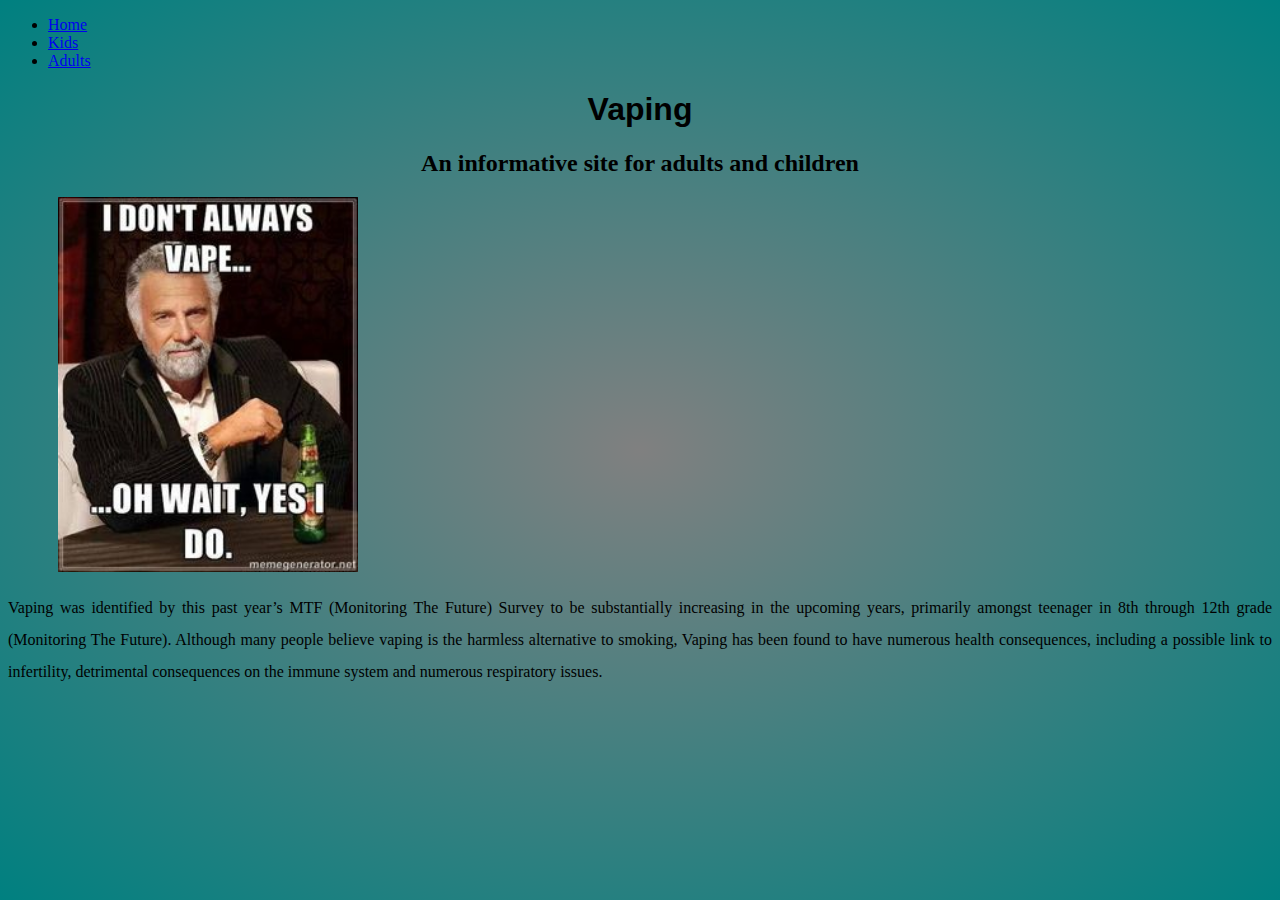
<file: index.html>
<!doctype html>
<html lang="en">
  <head>
      <link rel="stylesheet" href="https://stackpath.bootstrapcdn.com/bootstrap/4.2.1/css/bootstrap.min.css" integrity="sha384-GJzZqFGwb1QTTN6wy59ffF1BuGJpLSa9DkKMp0DgiMDm4iYMj70gZWKYbI706tWS" crossorigin="anonymous">
      <link rel="stylesheet" type="text/css" href="Home.css">
    <meta charset="UTF-8">
    <meta name="viewport" content="width=device-width, initial-scale=1, shrink-to-fit=no">
    <title>Magic</title>
  </head>
  <body>
    <ul  class="nav nav-tabs">
        <li class="nav-item">
          <a class="nav-link active text-dark" href="index.html">Home</a>
        </li>
        <li class="text-body" class="nav-item">
          <a class="text-dark nav-link" href="Kidspage.html">Kids</a>
        </li>
        <li class="nav-item">
          <a class="nav-link text-dark" href="Adult.html">Adults</a>
        </li>
      </ul>
  <div class= "container">
  <h1>
    Vaping
  </h1>
  <h2> An informative site for adults and children</h2>
  <img src= "Magicimage2.jpg"
   alt= "Vaping is addictive" width="300px" class= "float-right intro">
  <p class= "lead" >Vaping was identified by this past year’s MTF (Monitoring The Future) Survey to be substantially increasing in the upcoming years, primarily amongst teenager in 8th through 12th grade (Monitoring The Future). Although many people believe vaping is the harmless alternative to smoking, Vaping has been found to have numerous health consequences, including a possible link to infertility, detrimental consequences on the immune system and numerous respiratory issues.</a></p>
  <script src="https://code.jquery.com/jquery-3.3.1.slim.min.js" integrity="sha384-q8i/X+965DzO0rT7abK41JStQIAqVgRVzpbzo5smXKp4YfRvH+8abtTE1Pi6jizo" crossorigin="anonymous"></script>
  <script src="https://cdnjs.cloudflare.com/ajax/libs/popper.js/1.14.6/umd/popper.min.js" integrity="sha384-wHAiFfRlMFy6i5SRaxvfOCifBUQy1xHdJ/yoi7FRNXMRBu5WHdZYu1hA6ZOblgut" crossorigin="anonymous"></script>
  <script src="https://stackpath.bootstrapcdn.com/bootstrap/4.2.1/js/bootstrap.min.js" integrity="sha384-B0UglyR+jN6CkvvICOB2joaf5I4l3gm9GU6Hc1og6Ls7i6U/mkkaduKaBhlAXv9k" crossorigin="anonymous"></script>
  </body>
</html>
</file>
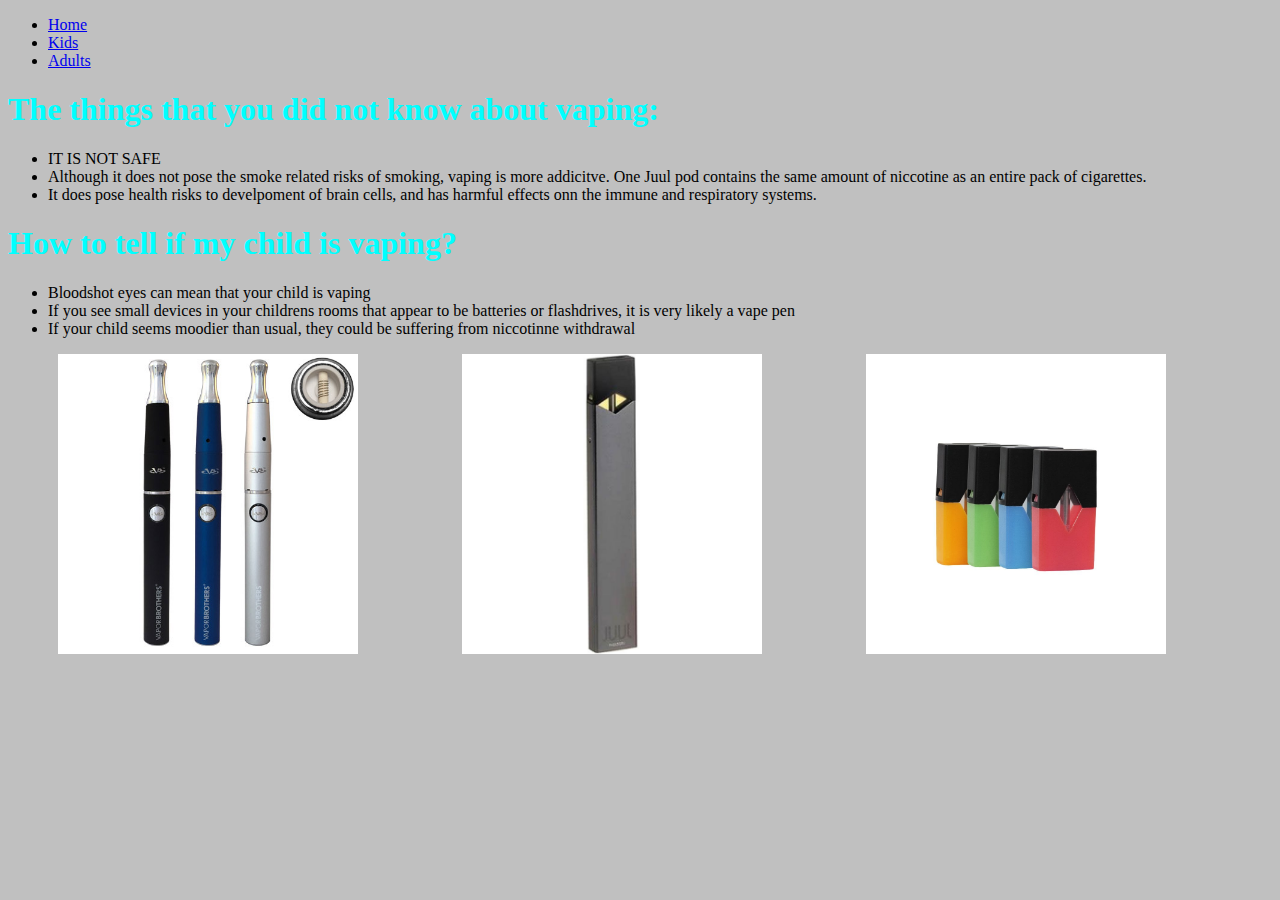
<file: Adult.html>
<!DOCTYPE html>
<html>
  <head>
    <link rel="stylesheet" href="https://stackpath.bootstrapcdn.com/bootstrap/4.2.1/css/bootstrap.min.css" integrity="sha384-GJzZqFGwb1QTTN6wy59ffF1BuGJpLSa9DkKMp0DgiMDm4iYMj70gZWKYbI706tWS" crossorigin="anonymous">
    <link rel="stylesheet" type="text/css" Href= "Adult.css">  
    <meta name="viewport" content="width=device-width, initial-scale=1, shrink-to-fit=no"> 
    <meta charset="UTF-8">
</head>
<body>
    <title>Magic</title>
    <ul  class="nav nav-tabs">
      <li class="nav-item">
        <a class="nav-link text-dark" href="index.html">Home</a>
      </li>
      <li class="text-body" class="nav-item">
        <a class="text-dark nav-link" href="Kidspage.html">Kids</a>
      </li>
      <li class="nav-item">
        <a class="nav-link active text-dark" href="Adult.html">Adults</a>
      </li>
    </ul>
    <h1> The things that you did not know about vaping:</h1>
    <ul>
        <li class="list-group-item">IT IS NOT SAFE</li>
        <li class="list-group-item">Although it does not pose the smoke related risks of smoking, vaping is more addicitve. One Juul pod contains the same amount of niccotine as an entire pack of cigarettes.</li>
        <li class="list-group-item">It does pose health risks to develpoment of brain cells, and has harmful effects onn the immune and respiratory systems. </li>
    </ul>

<h1>How to tell if my child is vaping?</h1>
<ul>
<li class="list-group-item">Bloodshot eyes can mean that your child is vaping</li>
<li class="list-group-item">If you see small devices in your childrens rooms that appear to be batteries or flashdrives, it is very likely a vape pen</li>
<li class="list-group-item">If your child seems moodier than usual, they could be suffering from niccotinne withdrawal</li>
</ul>
<img 
src= "Magicimage3.jpg"alt= "Vape pen" width=300 class="float-left image"
 >
 <img src= "Magicimage4.jpg"
 alt= "juul" width="300px" class= "float-left image">
 <img src= "Magicimage5.jpg"
 alt= "juul" width="300px" class= "float-left image">
 <script src="https://code.jquery.com/jquery-3.3.1.slim.min.js" integrity="sha384-q8i/X+965DzO0rT7abK41JStQIAqVgRVzpbzo5smXKp4YfRvH+8abtTE1Pi6jizo" crossorigin="anonymous"></script>
 <script src="https://cdnjs.cloudflare.com/ajax/libs/popper.js/1.14.6/umd/popper.min.js" integrity="sha384-wHAiFfRlMFy6i5SRaxvfOCifBUQy1xHdJ/yoi7FRNXMRBu5WHdZYu1hA6ZOblgut" crossorigin="anonymous"></script>
 <script src="https://stackpath.bootstrapcdn.com/bootstrap/4.2.1/js/bootstrap.min.js" integrity="sha384-B0UglyR+jN6CkvvICOB2joaf5I4l3gm9GU6Hc1og6Ls7i6U/mkkaduKaBhlAXv9k" crossorigin="anonymous"></script>
</body>
</file>
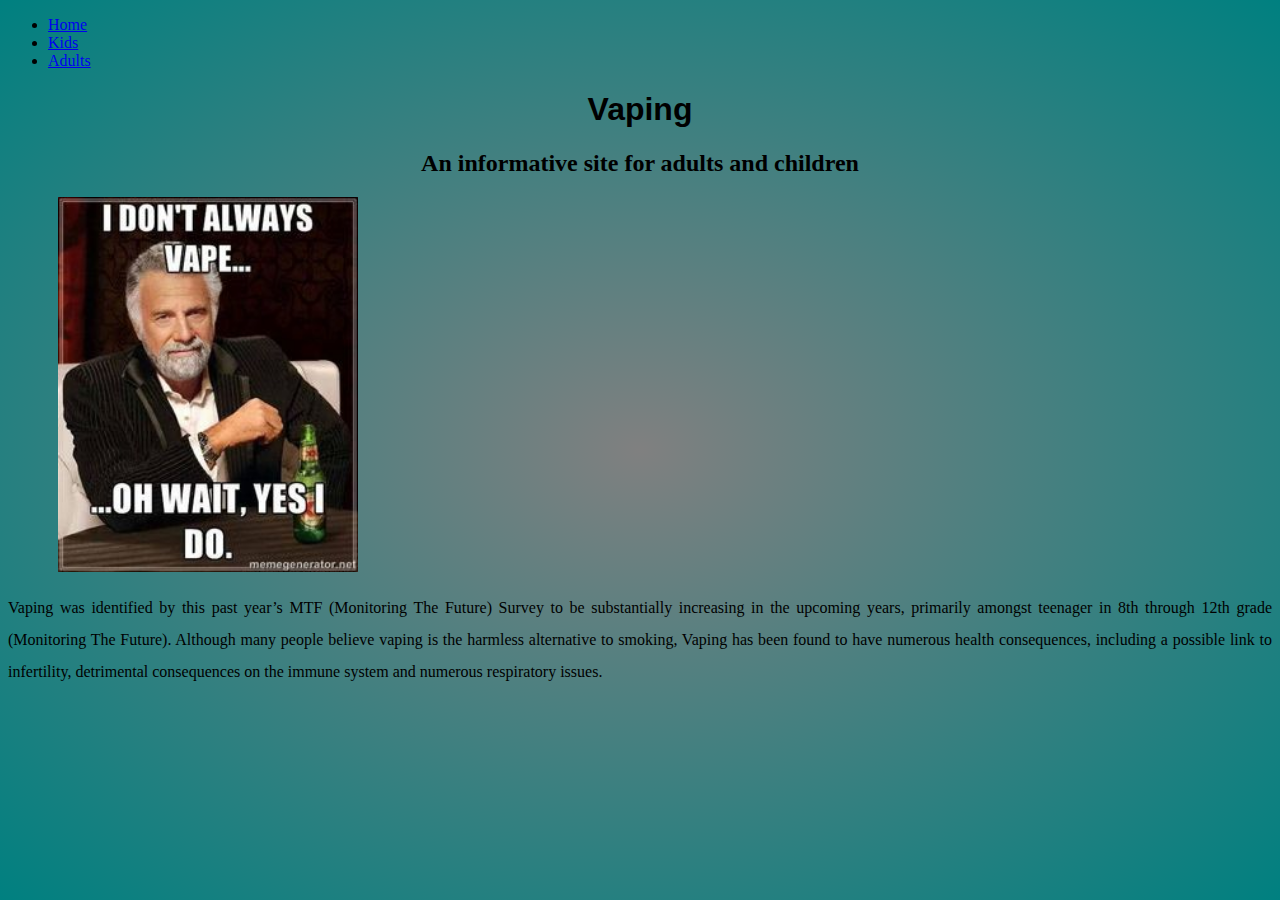
<file: Home.html>
<!doctype html>
<html lang="en">
  <head>
      <link rel="stylesheet" href="https://stackpath.bootstrapcdn.com/bootstrap/4.2.1/css/bootstrap.min.css" integrity="sha384-GJzZqFGwb1QTTN6wy59ffF1BuGJpLSa9DkKMp0DgiMDm4iYMj70gZWKYbI706tWS" crossorigin="anonymous">
      <link rel="stylesheet" type="text/css" href="Home.css">
    <meta charset="UTF-8">
    <meta name="viewport" content="width=device-width, initial-scale=1, shrink-to-fit=no">
    <title>Magic</title>
  </head>
  <body>
    <ul  class="nav nav-tabs">
        <li class="nav-item">
          <a class="nav-link active text-dark" href="Home.html">Home</a>
        </li>
        <li class="text-body" class="nav-item">
          <a class="text-dark nav-link" href="Kidspage.html">Kids</a>
        </li>
        <li class="nav-item">
          <a class="nav-link text-dark" href="Adult.html">Adults</a>
        </li>
      </ul>
  <div class= "container">
  <h1>
    Vaping
  </h1>
  <h2> An informative site for adults and children</h2>
  <img src= "Magicimage2.jpg"
   alt= "Vaping is addictive" width="300px" class= "float-right intro">
  <p class= "lead" >Vaping was identified by this past year’s MTF (Monitoring The Future) Survey to be substantially increasing in the upcoming years, primarily amongst teenager in 8th through 12th grade (Monitoring The Future). Although many people believe vaping is the harmless alternative to smoking, Vaping has been found to have numerous health consequences, including a possible link to infertility, detrimental consequences on the immune system and numerous respiratory issues.</a></p>
  <script src="https://code.jquery.com/jquery-3.3.1.slim.min.js" integrity="sha384-q8i/X+965DzO0rT7abK41JStQIAqVgRVzpbzo5smXKp4YfRvH+8abtTE1Pi6jizo" crossorigin="anonymous"></script>
  <script src="https://cdnjs.cloudflare.com/ajax/libs/popper.js/1.14.6/umd/popper.min.js" integrity="sha384-wHAiFfRlMFy6i5SRaxvfOCifBUQy1xHdJ/yoi7FRNXMRBu5WHdZYu1hA6ZOblgut" crossorigin="anonymous"></script>
  <script src="https://stackpath.bootstrapcdn.com/bootstrap/4.2.1/js/bootstrap.min.js" integrity="sha384-B0UglyR+jN6CkvvICOB2joaf5I4l3gm9GU6Hc1og6Ls7i6U/mkkaduKaBhlAXv9k" crossorigin="anonymous"></script>
  </body>
</html>
</file>
<file: Home.css>
h1{
  color: black;
} 
h1 {
  text-align: center;
}
h1{
  font: outline;
}
p{
   color: black;
   text-align: justify;
   line-height: 200%;
  }
h1{
  font-family: 'Gill Sans', 'Gill Sans MT', 'Trebuchet MS', sans-serif;
}
.center {
    display: block;
    margin-left: auto;
    margin-right: auto;
  }
h2{color: black; font-family: Georgia, 'Times New Roman', Times, serif; text-align: center}
body{
  background-image: radial-gradient(grey, teal);
   background-repeat:no-repeat;
   background-size: cover;
   height: 100%;
}
html{height:100%}
.intro{
margin: 0 50px;
}
</file>
<file: Adult.css>
h1{
    color: aqua
}
body{
    background-color: #c0c0c0
}
.center{
    display: block;
    margin-left: auto;
    margin-right: auto;
    width: 50%;
  }
  .image{
    margin: 0 50px;
    }
</file>
